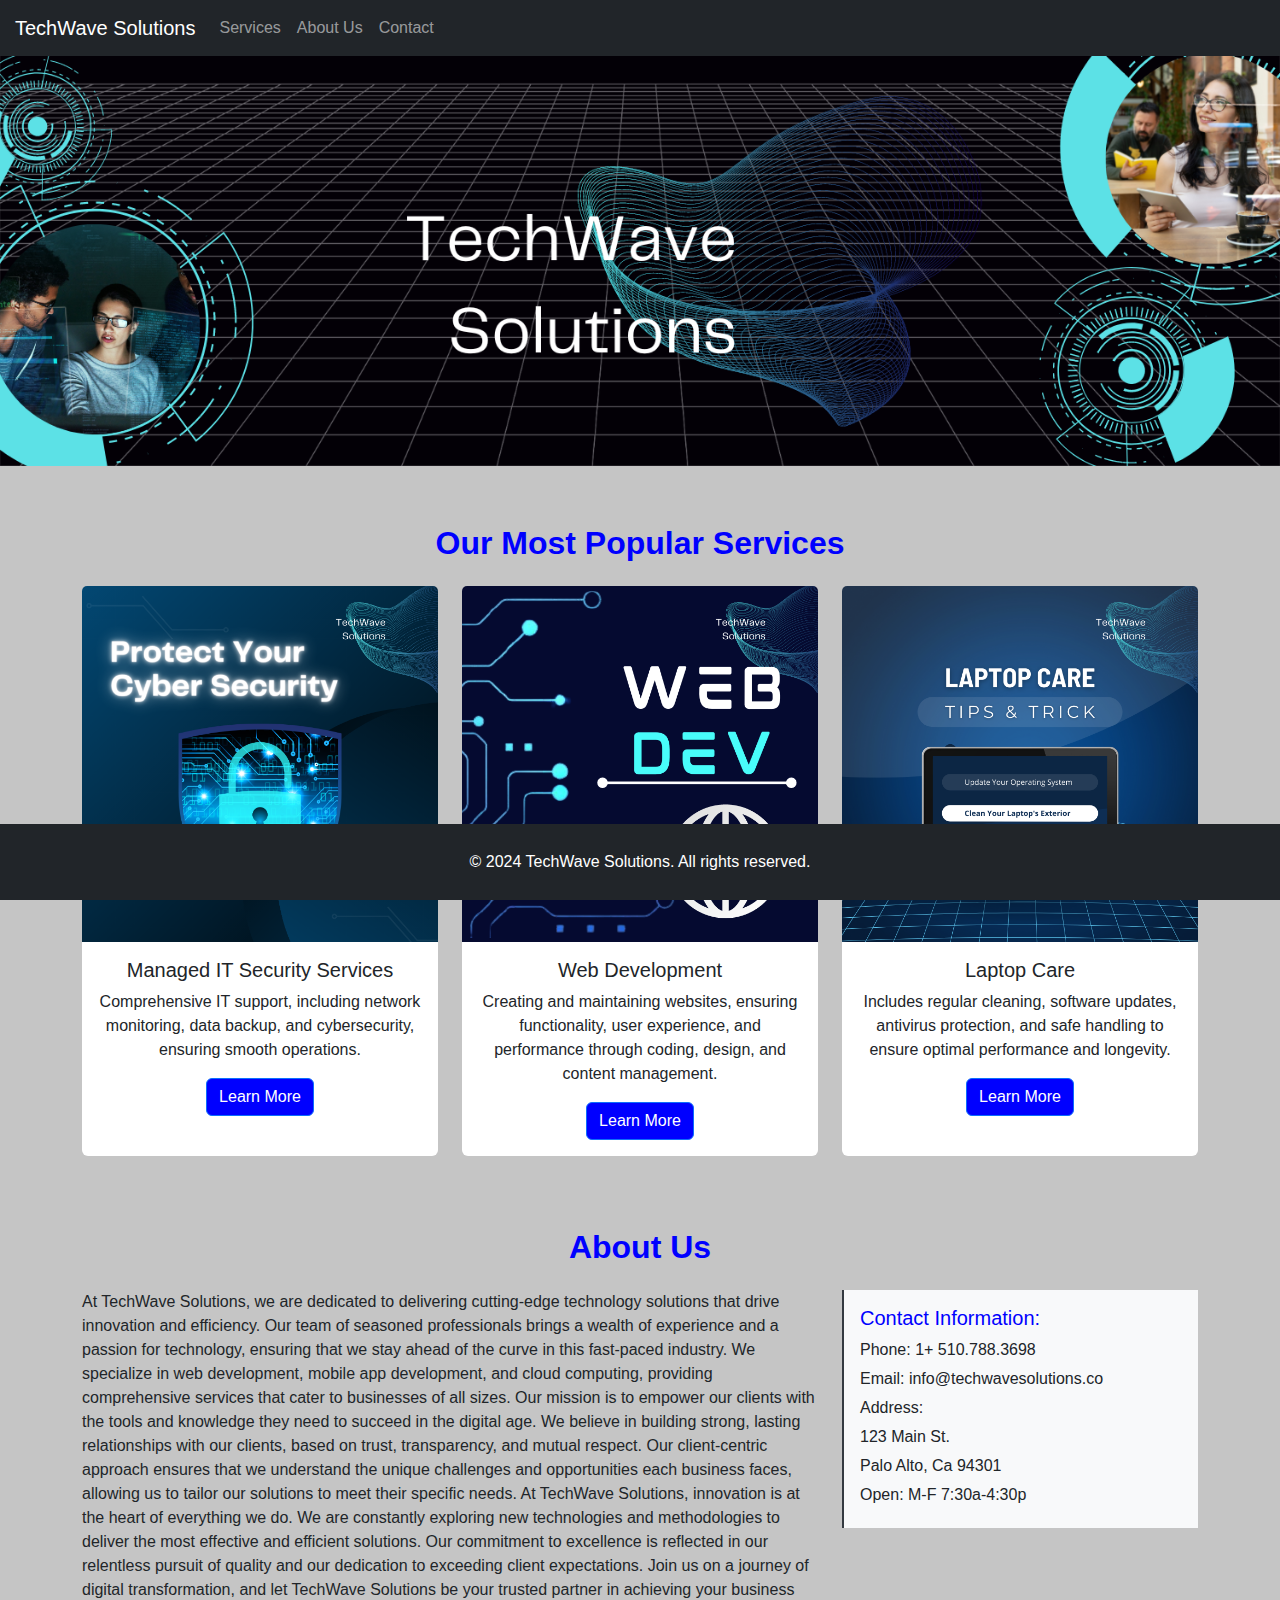
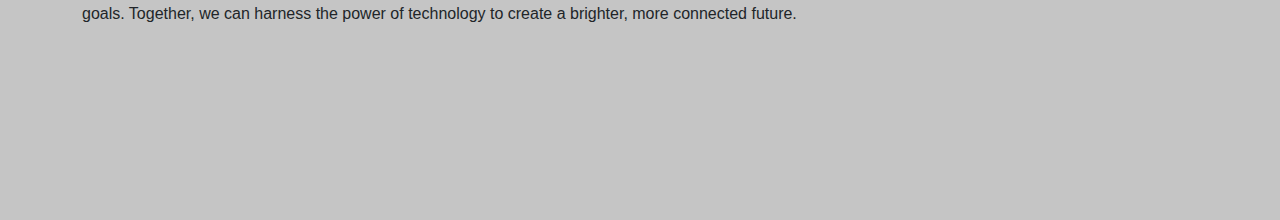
<file: index.html>
<!DOCTYPE html>
<html lang="en">
<head>
<meta charset="UTF-8">
<meta name="viewport" content="width=device-width, initial-scale=1.0">
<meta http-equiv="X-UA-Compatible" content="ie=edge">
<meta name="Description" content="Enter your description here"/>
<link rel="stylesheet" href="https://cdnjs.cloudflare.com/ajax/libs/twitter-bootstrap/5.1.0/css/bootstrap.min.css">
<link rel="stylesheet" href="https://cdnjs.cloudflare.com/ajax/libs/font-awesome/5.15.4/css/all.min.css">
<link rel="stylesheet" href="./static/style.css">
<title>TechWave Solutions</title>
</head>
<body>

  <header>
    <nav class="navbar navbar-expand-lg navbar-dark bg-dark">
        <a class="navbar-brand" href="index.html">TechWave Solutions</a>
        <button class="navbar-toggler" type="button" data-bs-toggle="collapse" data-bs-target="#navbarNav" aria-controls="navbarNav" aria-expanded="false" aria-label="Toggle navigation">
            <span class="navbar-toggler-icon"></span>
        </button>
        <div class="collapse navbar-collapse" id="navbarNav">
            <ul class="navbar-nav ml-auto">
                <li class="nav-item">
                    <a class="nav-link" href="services.html">Services</a>
                </li>
                <li class="nav-item">
                    <a class="nav-link" href="#about">About Us</a>
                </li>
                <li class="nav-item">
                    <a class="nav-link" href="contact.html">Contact</a>
                </li>
            </ul>
        </div>
    </nav>
</header>

    <!-- Branding/ Logo Section -->
<div class="container-fluid p-0" id="photo">
  <img
      src="./static/images/banner.png"
      alt="Header"
      class="img-fluid w-100"
  />
</div>


    <main class="container mt-5">
        <section id="services" class="mb-5">
            <h2 class="text-center mb-4" id="title"><b>Our Most Popular Services</b></h2>
            <div class="row">
                <div class="col-md-4 mb-4">
                    <div class="card h-100 text-center">
                        <img src="./static/images/it-service.png" class="card-img-top" alt="Service 1">
                        <div class="card-body">
                            <h5 class="card-title">Managed IT Security Services</h5>
                            <p class="card-text">Comprehensive IT support, including network monitoring, data backup, and cybersecurity, ensuring smooth operations.</p>
                            <a href="services.html" class="btn btn-primary">Learn More</a>
                        </div>
                    </div>
                </div>
                <div class="col-md-4 mb-4">
                    <div class="card h-100 text-center">
                        <img src="./static/images/web-dev.png" class="card-img-top" alt="Service 2">
                        <div class="card-body">
                            <h5 class="card-title">Web Development</h5>
                            <p class="card-text">Creating and maintaining websites, ensuring functionality, user experience, and performance through coding, design, and content management.</p>
                            <a href="services.html" class="btn btn-primary">Learn More</a>
                        </div>
                    </div>
                </div>
                <div class="col-md-4 mb-4">
                    <div class="card h-100 text-center">
                        <img src="./static/images/laptop-care.png" class="card-img-top" alt="Service 3">
                        <div class="card-body">
                            <h5 class="card-title">Laptop Care</h5>
                            <p class="card-text">Includes regular cleaning, software updates, antivirus protection, and safe handling to ensure optimal performance and longevity.</p>
                            <a href="services.html" class="btn btn-primary">Learn More</a>
                        </div>
                    </div>
                </div>
            </div>
        </section>

        <section id="about">
            <h2 class="text-center mb-4" id="title">About Us</h2>
            <div class="row">
                <div class="col-md-8">
                    <p>At TechWave Solutions, we are dedicated to delivering cutting-edge technology solutions that drive innovation and efficiency. Our team of seasoned professionals brings a wealth of experience and a passion for technology, ensuring that we stay ahead of the curve in this fast-paced industry. We specialize in web development, mobile app development, and cloud computing, providing comprehensive services that cater to businesses of all sizes.

                      Our mission is to empower our clients with the tools and knowledge they need to succeed in the digital age. We believe in building strong, lasting relationships with our clients, based on trust, transparency, and mutual respect. Our client-centric approach ensures that we understand the unique challenges and opportunities each business faces, allowing us to tailor our solutions to meet their specific needs.
                      
                      At TechWave Solutions, innovation is at the heart of everything we do. We are constantly exploring new technologies and methodologies to deliver the most effective and efficient solutions. Our commitment to excellence is reflected in our relentless pursuit of quality and our dedication to exceeding client expectations.
                      
                      Join us on a journey of digital transformation, and let TechWave Solutions be your trusted partner in achieving your business goals. Together, we can harness the power of technology to create a brighter, more connected future.</p>
                </div>
                <div class="col-md-4 d-none d-md-block">
                    <div class="sidebar bg-light p-3">
                        <h5 id="title">Contact Information:</h5>
                        <ul>
                         <li>Phone: 1+ 510.788.3698</li>
                          <li>Email: info@techwavesolutions.co</li>
                          <li>Address:</li>
                          <li>123 Main St.</li>
                          <li>Palo Alto, Ca 94301</li>
                          <li>Open: M-F 7:30a-4:30p</li>
                        </ul>
                    </div>
                </div>
            </div>
        </section>
    </main>

<!-- Footer -->
<footer class="footer mt-auto py-3 bg-dark text-white">
  <div class="container text-center">
      <span>&copy; 2024 TechWave Solutions. All rights reserved.</span>
  </div>
</footer>

  <script src="https://cdnjs.cloudflare.com/ajax/libs/popper.js/2.9.2/umd/popper.min.js"></script>
  <script src="https://cdnjs.cloudflare.com/ajax/libs/twitter-bootstrap/5.1.0/js/bootstrap.min.js"></script>
  </body>
  </html>
</file>
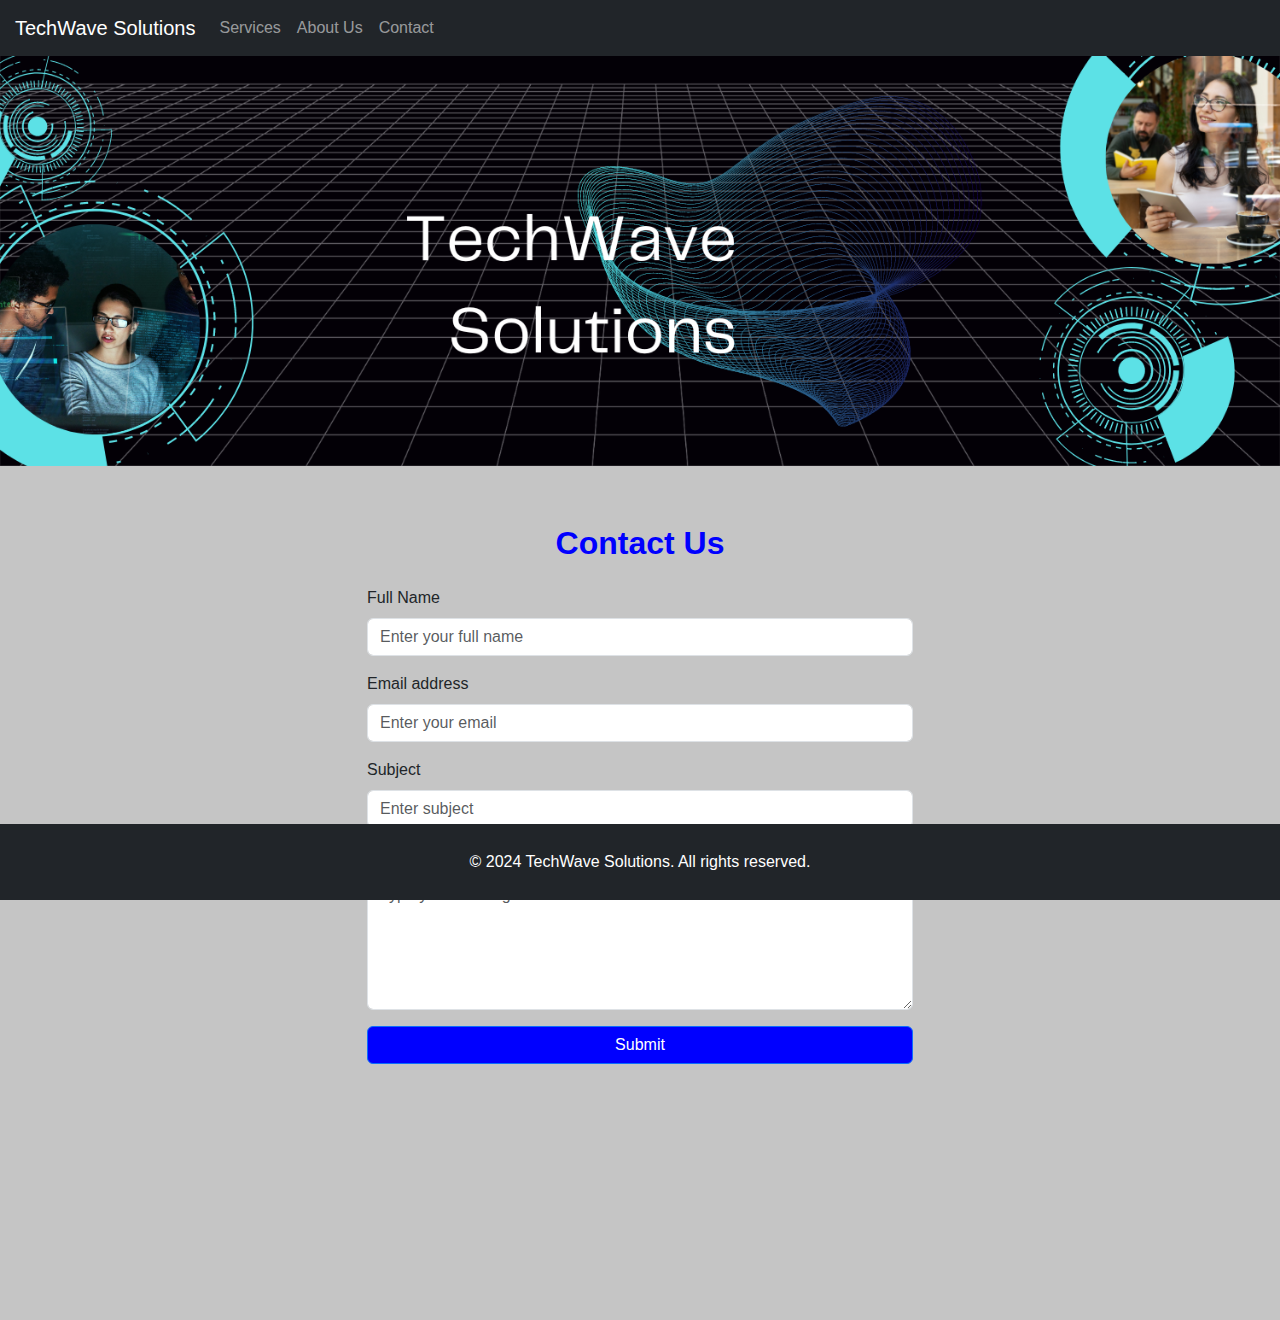
<file: contact.html>
<!DOCTYPE html>
<html lang="en">
<head>
<meta charset="UTF-8">
<meta name="viewport" content="width=device-width, initial-scale=1.0">
<meta http-equiv="X-UA-Compatible" content="ie=edge">
<meta name="Description" content="Contact"/>
<link rel="stylesheet" href="https://cdnjs.cloudflare.com/ajax/libs/twitter-bootstrap/5.1.0/css/bootstrap.min.css">
<link rel="stylesheet" href="https://cdnjs.cloudflare.com/ajax/libs/font-awesome/5.15.4/css/all.min.css">
<link rel="stylesheet" href="./static/style.css">
<title>Contact Us</title>
</head>
<body>
    <! the nav bar about us link will take you directly back to the index.html # about us from any page -->
    <! home button is the TechWave Solutions in navbar -->
    <header>
        <nav class="navbar navbar-expand-lg navbar-dark bg-dark">
            <a class="navbar-brand" href="index.html">TechWave Solutions</a>
            <button class="navbar-toggler" type="button" data-bs-toggle="collapse" data-bs-target="#navbarNav" aria-controls="navbarNav" aria-expanded="false" aria-label="Toggle navigation">
                <span class="navbar-toggler-icon"></span>
            </button>
            <div class="collapse navbar-collapse" id="navbarNav">
                <ul class="navbar-nav ml-auto">
                    <li class="nav-item">
                        <a class="nav-link" href="services.html">Services</a>
                    </li>
                    <li class="nav-item">
                        <a class="nav-link" href="index.html#about">About Us</a>
                    </li>
                    <li class="nav-item">
                        <a class="nav-link" href="contact.html">Contact</a>
                    </li>
                </ul>
            </div>
        </nav>
    </header>

        <!-- Branding/ Logo Section -->
<div class="container-fluid p-0" id="photo">
    <img
        src="./static/images/banner.png"
        alt="Header"
        class="img-fluid w-100"
    />
  </div>

<!-- Contact Section -->
<div class="container mt-5" id="contact">
    <h2 class="text-center mb-4" id="title">Contact Us</h2>
    <div class="row justify-content-center">
        <div class="col-lg-6 col-md-8">
            <form>
                <div class="mb-3">
                    <label for="name" class="form-label">Full Name</label>
                    <input type="text" class="form-control" id="name" placeholder="Enter your full name" required>
                </div>
                <div class="mb-3">
                    <label for="email" class="form-label">Email address</label>
                    <input type="email" class="form-control" id="email" placeholder="Enter your email" required>
                </div>
                <div class="mb-3">
                    <label for="subject" class="form-label">Subject</label>
                    <input type="text" class="form-control" id="subject" placeholder="Enter subject" required>
                </div>
                <div class="mb-3">
                    <label for="message" class="form-label">Message</label>
                    <textarea class="form-control" id="message" rows="5" placeholder="Type your message here" required></textarea>
                </div>
                <button type="submit" class="btn btn-primary w-100">Submit</button>
            </form>
        </div>
    </div>
</div>

<!-- Footer -->
<footer class="footer mt-auto py-3 bg-dark text-white">
    <div class="container text-center">
        <span>&copy; 2024 TechWave Solutions. All rights reserved.</span>
    </div>
  </footer>

<script src="https://cdnjs.cloudflare.com/ajax/libs/popper.js/2.9.2/umd/popper.min.js"></script>
<script src="https://cdnjs.cloudflare.com/ajax/libs/twitter-bootstrap/5.1.0/js/bootstrap.min.js"></script>
</body>
</html>
</file>
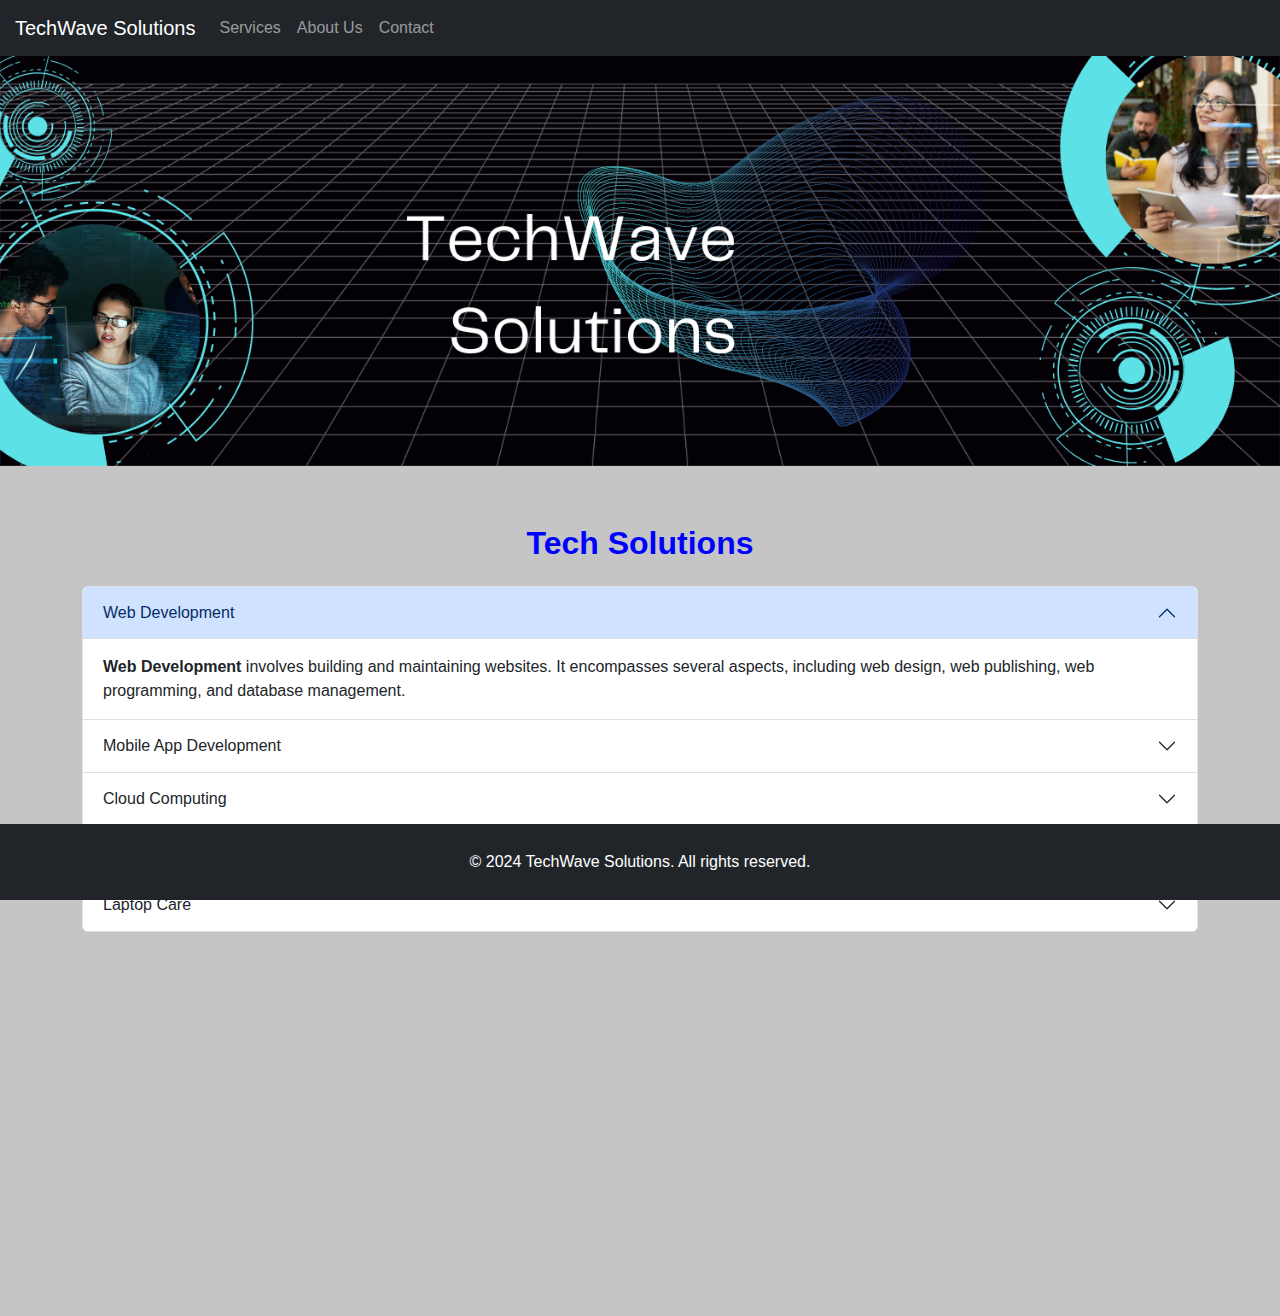
<file: services.html>
<!DOCTYPE html>
<html lang="en">
<head>
<meta charset="UTF-8">
<meta name="viewport" content="width=device-width, initial-scale=1.0">
<meta http-equiv="X-UA-Compatible" content="ie=edge">
<meta name="Description" content="Tech Services"/>
<link rel="stylesheet" href="https://cdnjs.cloudflare.com/ajax/libs/twitter-bootstrap/5.1.0/css/bootstrap.min.css">
<link rel="stylesheet" href="https://cdnjs.cloudflare.com/ajax/libs/font-awesome/5.15.4/css/all.min.css">
<link rel="stylesheet" href="./static/style.css">
<title>Services</title>
</head>
<body>
    <! the nav bar 'about us' link will take you directly back to the index.html # about us from any page -->
    <! home button is the TechWave Solutions in navbar -->
    <header>
        <nav class="navbar navbar-expand-lg navbar-dark bg-dark">
            <a class="navbar-brand" href="index.html">TechWave Solutions</a>
            <button class="navbar-toggler" type="button" data-bs-toggle="collapse" data-bs-target="#navbarNav" aria-controls="navbarNav" aria-expanded="false" aria-label="Toggle navigation">
                <span class="navbar-toggler-icon"></span>
            </button>
            <div class="collapse navbar-collapse" id="navbarNav">
                <ul class="navbar-nav ml-auto">
                    <li class="nav-item">
                        <a class="nav-link" href="services.html">Services</a>
                    </li>
                    <li class="nav-item">
                        <a class="nav-link" href="index.html#about">About Us</a>
                    </li>
                    <li class="nav-item">
                        <a class="nav-link" href="contact.html">Contact</a>
                    </li>
                </ul>
            </div>
        </nav>
    </header>

        <!-- Branding/ Logo Section -->
<div class="container-fluid p-0" id="photo">
    <img
        src="./static/images/banner.png"
        alt="Header"
        class="img-fluid w-100"
    />
  </div>

    <!-- Accordion Section -->
<div class="container mt-5" id=accordion>
    <h2 class="text-center mb-4" id="title">Tech Solutions</h2>
    <div class="accordion" id="techSolutionsAccordion">
        <div class="accordion-item">
            <h2 class="accordion-header" id="headingOne">
                <button class="accordion-button" type="button" data-bs-toggle="collapse" data-bs-target="#collapseOne" aria-expanded="true" aria-controls="collapseOne">
                    Web Development
                </button>
            </h2>
            <div id="collapseOne" class="accordion-collapse collapse show" aria-labelledby="headingOne" data-bs-parent="#techSolutionsAccordion">
                <div class="accordion-body">
                    <strong>Web Development</strong> involves building and maintaining websites. It encompasses several aspects, including web design, web publishing, web programming, and database management.
                </div>
            </div>
        </div>
        <div class="accordion-item">
            <h2 class="accordion-header" id="headingTwo">
                <button class="accordion-button collapsed" type="button" data-bs-toggle="collapse" data-bs-target="#collapseTwo" aria-expanded="false" aria-controls="collapseTwo">
                    Mobile App Development
                </button>
            </h2>
            <div id="collapseTwo" class="accordion-collapse collapse" aria-labelledby="headingTwo" data-bs-parent="#techSolutionsAccordion">
                <div class="accordion-body">
                    <strong>Mobile App Development</strong> is the process of creating software applications that run on a mobile device, and a typical mobile application utilizes a network connection to work with remote computing resources.
                </div>
            </div>
        </div>
        <div class="accordion-item">
            <h2 class="accordion-header" id="headingThree">
                <button class="accordion-button collapsed" type="button" data-bs-toggle="collapse" data-bs-target="#collapseThree" aria-expanded="false" aria-controls="collapseThree">
                    Cloud Computing
                </button>
            </h2>
            <div id="collapseThree" class="accordion-collapse collapse" aria-labelledby="headingThree" data-bs-parent="#techSolutionsAccordion">
                <div class="accordion-body">
                    <strong>Cloud Computing</strong> is the on-demand delivery of IT resources over the Internet with pay-as-you-go pricing. It includes everything from servers, storage, and databases to networking, software, analytics, and intelligence.
                </div>
            </div>
        </div>
        <div class="accordion-item">
            <h2 class="accordion-header" id="headingFour">
                <button class="accordion-button collapsed" type="button" data-bs-toggle="collapse" data-bs-target="#collapseFour" aria-expanded="false" aria-controls="collapseFour">
                    Managed IT Security Services
                </button>
            </h2>
            <div id="collapseFour" class="accordion-collapse collapse" aria-labelledby="headingFour" data-bs-parent="#techSolutionsAccordion">
                <div class="accordion-body">
                    <strong>Managed IT Security Services</strong> For many businesses, the services we have provided are sufficient. However, for companies that provide reputation-based professional services or are responsible for medical records, eCommerce data, or intellectual property, this may no longer be enough. That’s why TechSolutions offers advanced, customizable cybersecurity solutions that meet the unique challenges of these companies. We have experience in all sectors and industries, and our clients benefit from our extensive knowledge base.
                </div>
            </div>
        </div>
        <div class="accordion-item">
            <h2 class="accordion-header" id="headingFive">
                <button class="accordion-button collapsed" type="button" data-bs-toggle="collapse" data-bs-target="#collapseFive" aria-expanded="false" aria-controls="collapseFive">
                    Laptop Care
                </button>
            </h2>
            <div id="collapseFive" class="accordion-collapse collapse" aria-labelledby="headingFive" data-bs-parent="#techSolutionsAccordion">
                <div class="accordion-body">
                    <strong>Laptop Care</strong> service is designed to keep your laptop running smoothly and efficiently. We offer comprehensive maintenance, diagnostics, and repair services to ensure your device remains in optimal condition. Whether it's a hardware issue, software problem, or routine maintenance, our expert technicians are here to help. From virus removal and software updates to hardware upgrades and component repairs, Laptop Care provides the support you need to extend the life of your laptop and keep it performing at its best. Trust us to handle all your laptop care needs with professionalism and expertise.
                </div>
            </div>
        </div>
    </div>
</div>

<!-- Footer -->
<footer class="footer mt-auto py-3 bg-dark text-white">
    <div class="container text-center">
        <span>&copy; 2024 TechWave Solutions. All rights reserved.</span>
    </div>
  </footer>

<script src="https://cdnjs.cloudflare.com/ajax/libs/popper.js/2.9.2/umd/popper.min.js"></script>
<script src="https://cdnjs.cloudflare.com/ajax/libs/twitter-bootstrap/5.1.0/js/bootstrap.min.js"></script>
</body>
</html>
</file>
<file: static/style.css>
body {
    font-family: Arial, sans-serif;
    background-color: rgb(197, 197, 197);
    display: flex;
    flex-direction: column;
    min-height: 100vh;
    margin: 0;
}

html, body {
    height: 100%;
}

header {
    background-color: #393f45;
}

footer {
    background-color: #393f45;
    width: 100%;
    padding: 10px 0;
    color: white;
    text-align: center;
    flex-shrink: 0;
}

.navbar-brand {
    padding-left: 15px; 
}

.card {
    border: none;
    transition: transform 0.2s;
}

.card:hover {
    transform: scale(1.05);
}

#about .sidebar {
    border-left: 2.5px solid #343a40;
}

#title {
    color: blue;
}

#about {
    margin-bottom: 15%;
}

#accordion {
    margin-bottom: 55%;
    padding-bottom: 30%;
}

#contact{
    margin-bottom: 35%;
    padding-bottom: 20%;
}

.container {
    flex: 1;
    padding-top: 10px;
    padding-bottom: 10px;
}

h2 {
    color: #343a40;
    font-weight: bold;
}

.footer {
    background-color: #343a40;
    color: white;
    text-align: center;
    width: 100%;
    padding: 10px 0;
    flex-shrink: 0;
}

.text-center {
    text-align: center;
}

@media (min-width: 768px) {
    .footer {
        position: fixed;
        bottom: 0;
    }
}

.btn.btn-primary{
    background-color: blue;
}

.btn.btn-primary:hover{
    color:aqua;
}

.sidebar ul {
    list-style-type: none; /* Remove bullet points */
    padding: 0; /* Remove padding */
    margin: 0; /* Remove margin */
}

.sidebar ul li {
    margin-bottom: 5px; /* Add space between list items if needed */
}
</file>
